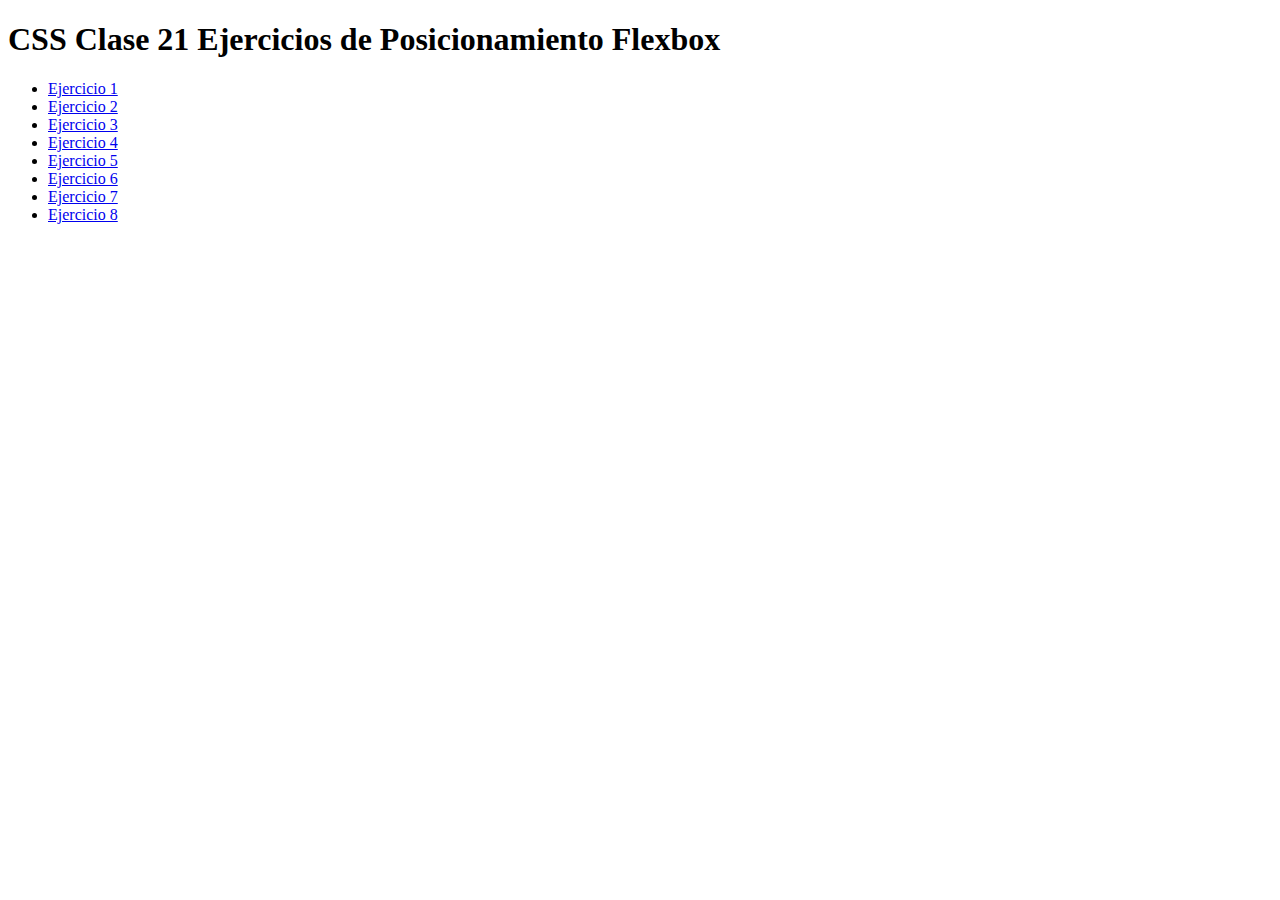
<file: code/index.html>
<!DOCTYPE html>
<html class="no-js" lang="es">
  <head>
    <meta charset="utf-8" />
    <title>CSS Clase 21 Ejercicios de Posicionamiento Flexbox</title>
    <meta name="description" content="" />
    <meta name="viewport" content="width=device-width, initial-scale=1" />

    <link rel="icon" href="favicon.ico" sizes="any" />
    <link rel="icon" href="icon.svg" type="image/svg+xml" />
    <link rel="apple-touch-icon" href="icon.png" />

    <link rel="stylesheet" href="css/estilos.css" media="screen" />

    <link rel="manifest" href="site.webmanifest" />
    <meta name="theme-color" content="#fafafa" />
  </head>

  <body>
    <section>
      <h1>CSS Clase 21 Ejercicios de Posicionamiento Flexbox</h1>
      <nav>
        <ul>
          <li><a href="ejercicio1.html">Ejercicio 1</a></li>
          <li><a href="ejercicio2.html">Ejercicio 2</a></li>
          <li><a href="ejercicio3.html">Ejercicio 3</a></li>
          <li><a href="ejercicio4.html">Ejercicio 4</a></li>
          <li><a href="ejercicio5.html">Ejercicio 5</a></li>
          <li><a href="ejercicio6.html">Ejercicio 6</a></li>
          <li><a href="ejercicio7.html">Ejercicio 7</a></li>
          <li><a href="ejercicio8.html">Ejercicio 8</a></li>
        </ul>
      </nav>
    </section>

    <main></main>

    <footer></footer>
  </body>
</html>
</file>
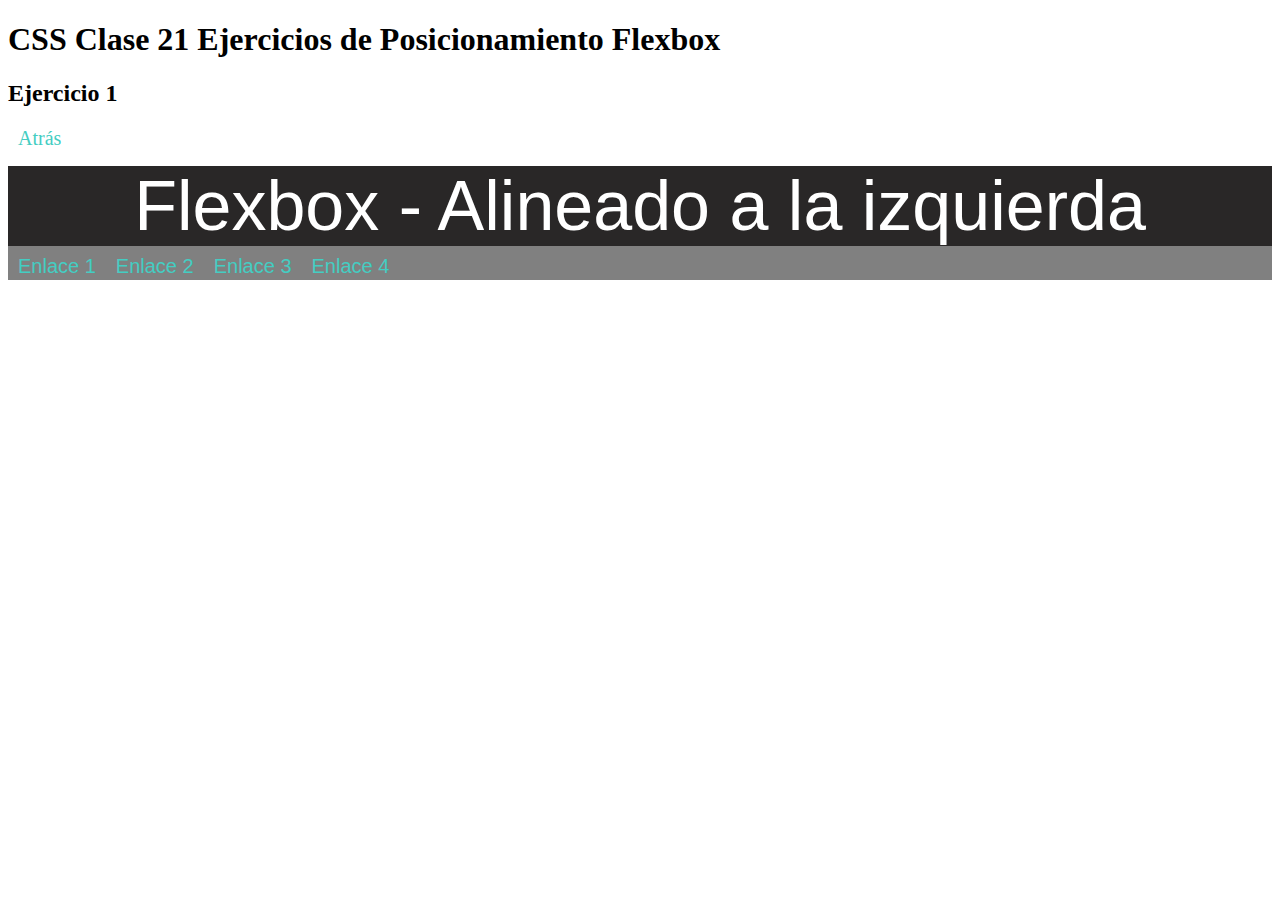
<file: code/ejercicio1.html>
<!DOCTYPE html>
<html class="no-js" lang="">
  <head>
    <meta charset="utf-8" />
    <title>CSS Clase 19 Ejercicios de Posicionamiento básico</title>
    <meta name="description" content="" />
    <meta name="viewport" content="width=device-width, initial-scale=1" />

    <link rel="icon" href="favicon.ico" sizes="any" />
    <link rel="icon" href="icon.svg" type="image/svg+xml" />
    <link rel="apple-touch-icon" href="icon.png" />

    <link rel="stylesheet" href="css/estilos.css" media="screen" />

    <link rel="manifest" href="site.webmanifest" />
    <meta name="theme-color" content="#fafafa" />
  </head>

  <body>
    <section>
      <h1>CSS Clase 21 Ejercicios de Posicionamiento Flexbox</h1>
      <h2>Ejercicio 1</h2>
      <p><a class="ejercicio1" href="index.html">Atrás</a></p>
    </section>

    <header class="ejercicio1">
      Flexbox - Alineado a la izquierda
      <div class="ejercicio1">
        <ul class="ejercicio1">
          <li class="ejercicio1">
            <a class="ejercicio1" href="https://www.google.es/">Enlace 1</a>
          </li>
          <li class="ejercicio1">
            <a class="ejercicio1" href="https://www.yahoo.es/">Enlace 2</a>
          </li>
          <li class="ejercicio1">
            <a class="ejercicio1" href="https://www.apple.es/">Enlace 3</a>
          </li>
          <li class="ejercicio1">
            <a class="ejercicio1" href="https://www.ugreen.com/">Enlace 4</a>
          </li>
        </ul>
      </div>
    </header>

    <main></main>

    <footer></footer>
  </body>
</html>
</file>
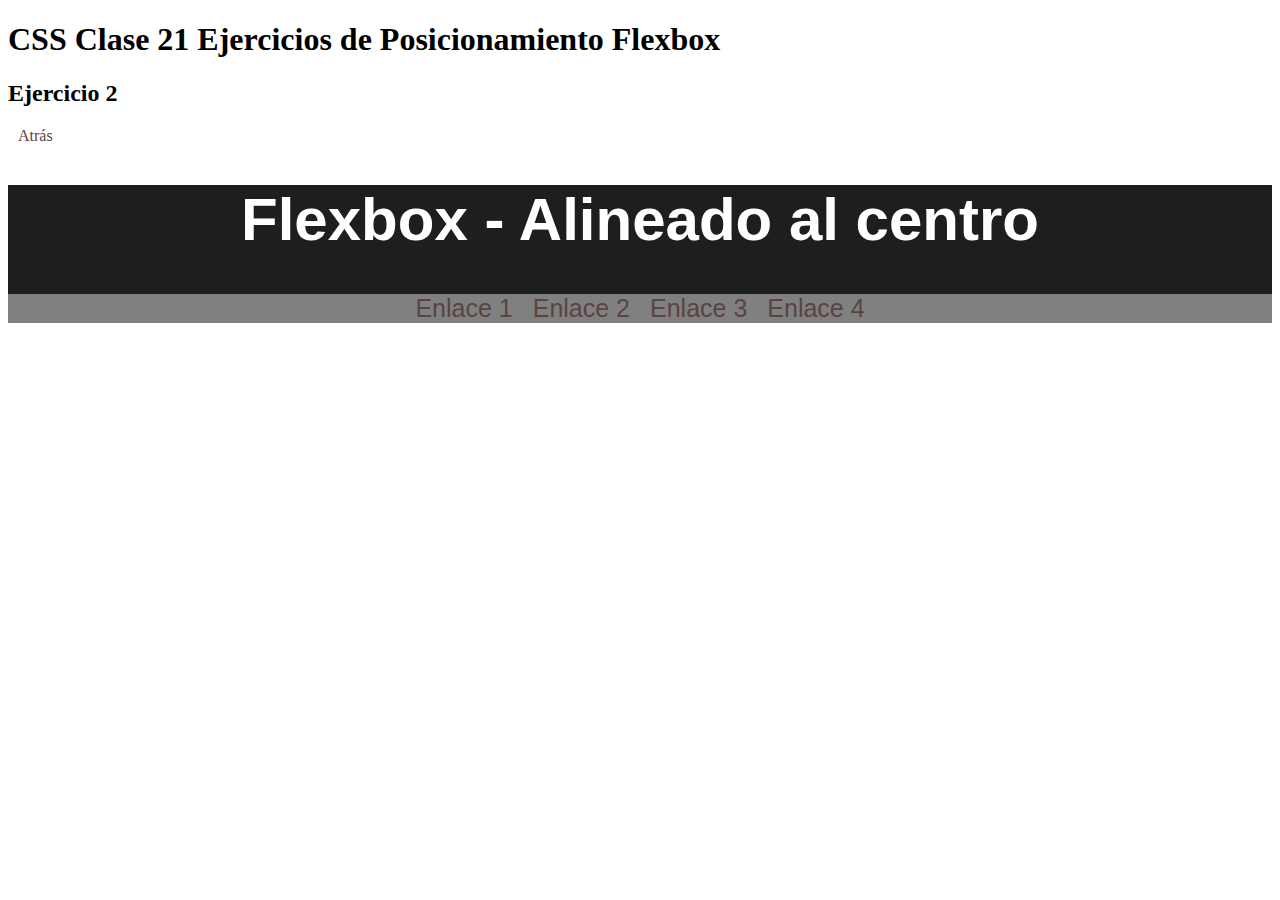
<file: code/ejercicio2.html>
<!DOCTYPE html>
<html class="no-js" lang="">
  <head>
    <meta charset="utf-8" />
    <title>CSS Clase 19 Ejercicios de Posicionamiento básico</title>
    <meta name="description" content="" />
    <meta name="viewport" content="width=device-width, initial-scale=1" />

    <link rel="icon" href="favicon.ico" sizes="any" />
    <link rel="icon" href="icon.svg" type="image/svg+xml" />
    <link rel="apple-touch-icon" href="icon.png" />

    <link rel="stylesheet" href="css/estilos.css" media="screen" />

    <link rel="manifest" href="site.webmanifest" />
    <meta name="theme-color" content="#fafafa" />
  </head>

  <body>
    <section>
      <h1>CSS Clase 21 Ejercicios de Posicionamiento Flexbox</h1>
      <h2>Ejercicio 2</h2>
      <p><a class="ejercicio2" href="index.html">Atrás</a></p>
    </section>

    <header class="ejercicio2">
      <h1>Flexbox - Alineado al centro</h1>
      <nav class="ejercicio2">
        <ul class="ejercicio2">
          <li class="ejercicio2">
            <a class="ejercicio2" href="#">Enlace 1</a>
          </li>
          <li class="ejercicio2">
            <a class="ejercicio2" href="#">Enlace 2</a>
          </li>
          <li class="ejercicio2">
            <a class="ejercicio2" href="#">Enlace 3</a>
          </li>
          <li class="ejercicio2">
            <a class="ejercicio2" href="#">Enlace 4</a>
          </li>
        </ul>
      </nav>
    </header>

    <main></main>

    <footer></footer>
  </body>
</html>
</file>
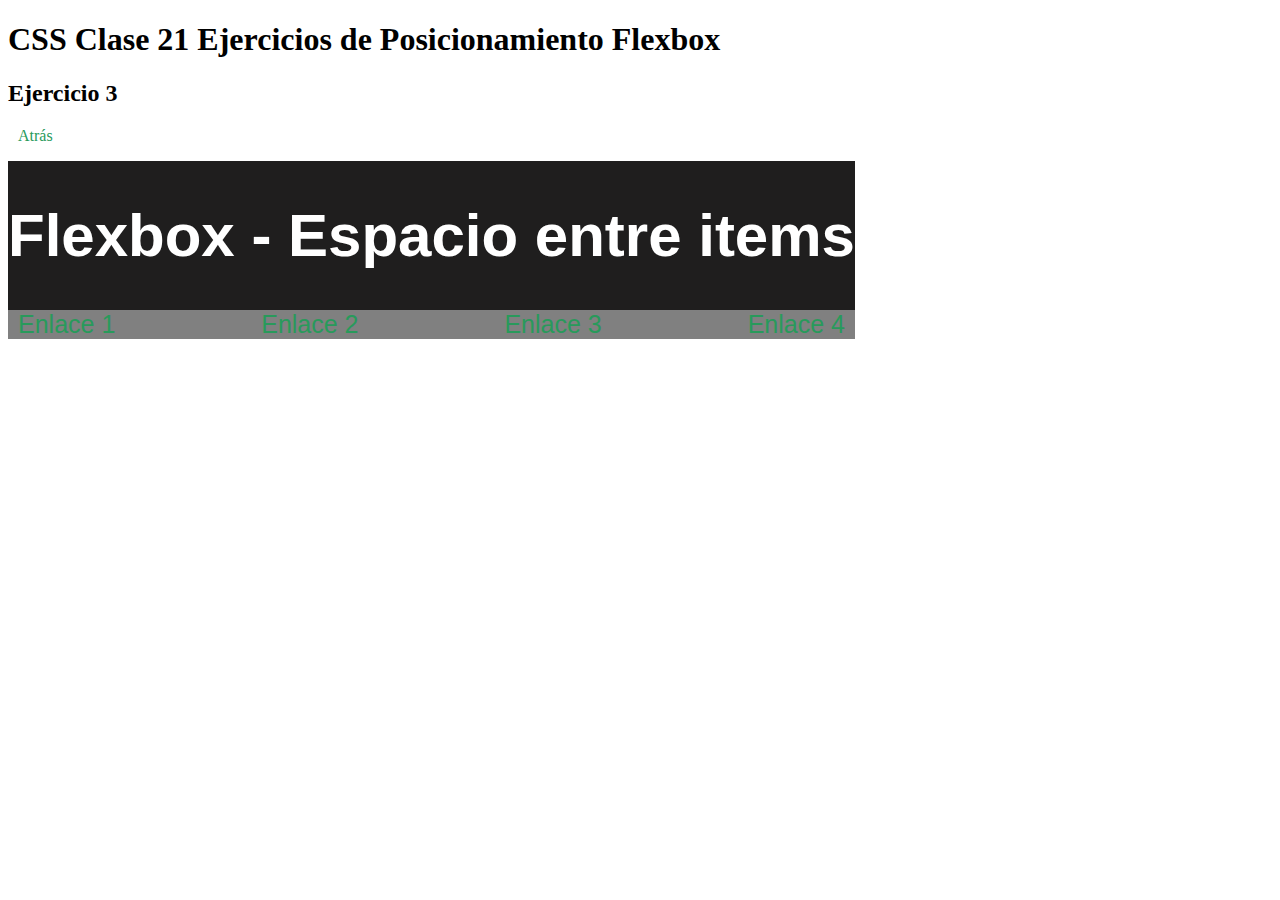
<file: code/ejercicio3.html>
<!DOCTYPE html>
<html class="no-js" lang="">
  <head>
    <meta charset="utf-8" />
    <title>CSS Clase 19 Ejercicios de Posicionamiento básico</title>
    <meta name="description" content="" />
    <meta name="viewport" content="width=device-width, initial-scale=1" />

    <link rel="icon" href="favicon.ico" sizes="any" />
    <link rel="icon" href="icon.svg" type="image/svg+xml" />
    <link rel="apple-touch-icon" href="icon.png" />

    <link rel="stylesheet" href="css/estilos.css" media="screen" />

    <link rel="manifest" href="site.webmanifest" />
    <meta name="theme-color" content="#fafafa" />
  </head>

  <body>
    <section>
      <h1>CSS Clase 21 Ejercicios de Posicionamiento Flexbox</h1>
      <h2>Ejercicio 3</h2>
      <p><a class="ejercicio3" href="index.html">Atrás</a></p>
    </section>

    <header class="ejercicio3">
      <h1>Flexbox - Espacio entre items</h1>
      <nav class="ejercicio3">
        <ul class="ejercicio3">
          <li class="ejercicio3">
            <a class="ejercicio3" href="#">Enlace 1</a>
          </li>
          <li class="ejercicio3">
            <a class="ejercicio3" href="#">Enlace 2</a>
          </li>
          <li class="ejercicio3">
            <a class="ejercicio3" href="#">Enlace 3</a>
          </li>
          <li class="ejercicio3">
            <a class="ejercicio3" href="#">Enlace 4</a>
          </li>
        </ul>
      </nav>
    </header>

    <main></main>

    <footer></footer>
  </body>
</html>
</file>
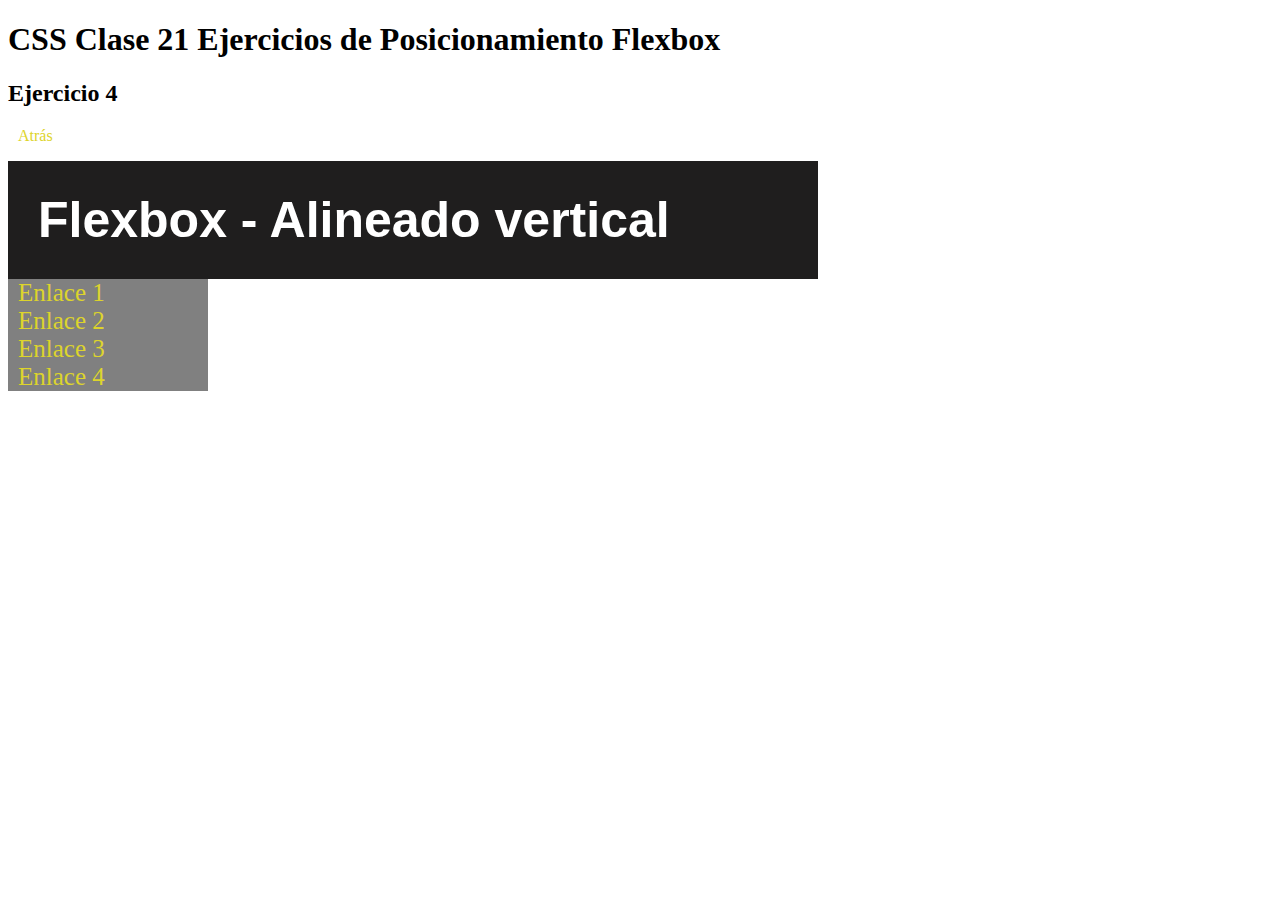
<file: code/ejercicio4.html>
<!DOCTYPE html>
<html class="no-js" lang="">
  <head>
    <meta charset="utf-8" />
    <title>CSS Clase 19 Ejercicios de Posicionamiento básico</title>
    <meta name="description" content="" />
    <meta name="viewport" content="width=device-width, initial-scale=1" />

    <link rel="icon" href="favicon.ico" sizes="any" />
    <link rel="icon" href="icon.svg" type="image/svg+xml" />
    <link rel="apple-touch-icon" href="icon.png" />

    <link rel="stylesheet" href="css/estilos.css" media="screen" />

    <link rel="manifest" href="site.webmanifest" />
    <meta name="theme-color" content="#fafafa" />
  </head>

  <body>
    <section>
      <h1>CSS Clase 21 Ejercicios de Posicionamiento Flexbox</h1>
      <h2>Ejercicio 4</h2>
      <p><a class="ejercicio4" href="index.html">Atrás</a></p>
    </section>

    <header class="ejercicio4">
      <h1>Flexbox - Alineado vertical</h1>
      <nav class="ejercicio4">
        <ul class="ejercicio4">
          <li class="ejercicio4">
            <a class="ejercicio4" href="#">Enlace 1</a>
          </li>
          <li class="ejercicio4">
            <a class="ejercicio4" href="#">Enlace 2</a>
          </li>
          <li class="ejercicio4">
            <a class="ejercicio4" href="#">Enlace 3</a>
          </li>
          <li class="ejercicio4">
            <a class="ejercicio4" href="#">Enlace 4</a>
          </li>
        </ul>
      </nav>
    </header>

    <main></main>

    <footer></footer>
  </body>
</html>
</file>
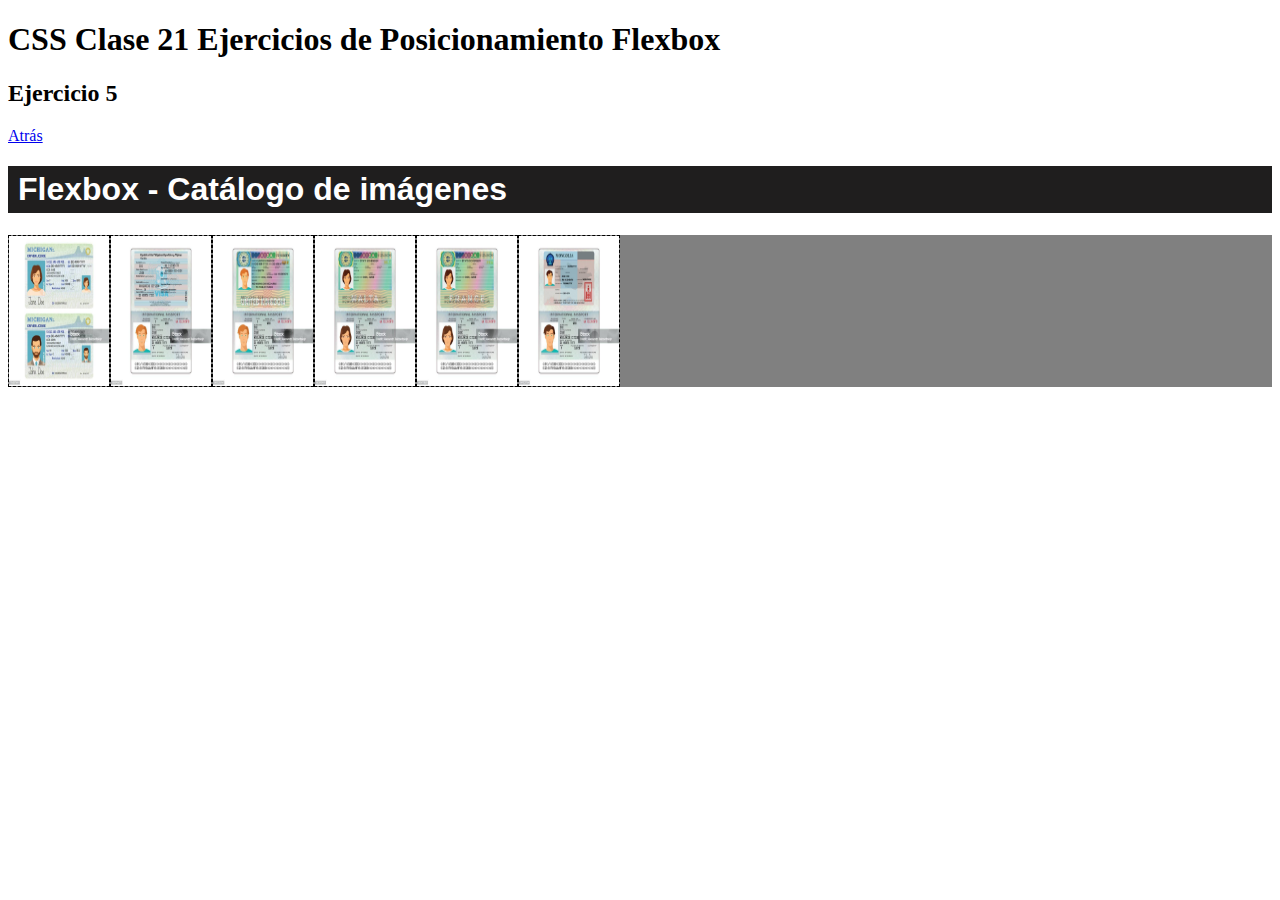
<file: code/ejercicio5.html>
<!DOCTYPE html>
<html class="no-js" lang="">
  <head>
    <meta charset="utf-8" />
    <title>CSS Clase 19 Ejercicios de Posicionamiento básico</title>
    <meta name="description" content="" />
    <meta name="viewport" content="width=device-width, initial-scale=1" />

    <link rel="icon" href="favicon.ico" sizes="any" />
    <link rel="icon" href="icon.svg" type="image/svg+xml" />
    <link rel="apple-touch-icon" href="icon.png" />

    <link rel="stylesheet" href="css/estilos.css" media="screen" />

    <link rel="manifest" href="site.webmanifest" />
    <meta name="theme-color" content="#fafafa" />
  </head>

  <body>
    <section>
      <h1>CSS Clase 21 Ejercicios de Posicionamiento Flexbox</h1>
      <h2>Ejercicio 5</h2>
      <p><a href="index.html">Atrás</a></p>
    </section>

    <header class="ejercicio5">
      <h1>Flexbox - Catálogo de imágenes</h1>
      <section class="imgContainer5">
        <img src="./img/1.jpg" alt="" />
        <img src="./img/2.jpg" alt="" />
        <img src="./img/3.jpg" alt="" />
        <img src="./img/4.jpg" alt="" />
        <img src="./img/5.jpg" alt="" />
        <img src="./img/6.jpg" alt="" />
      </section>
    </header>

    <main></main>

    <footer></footer>
  </body>
</html>
</file>
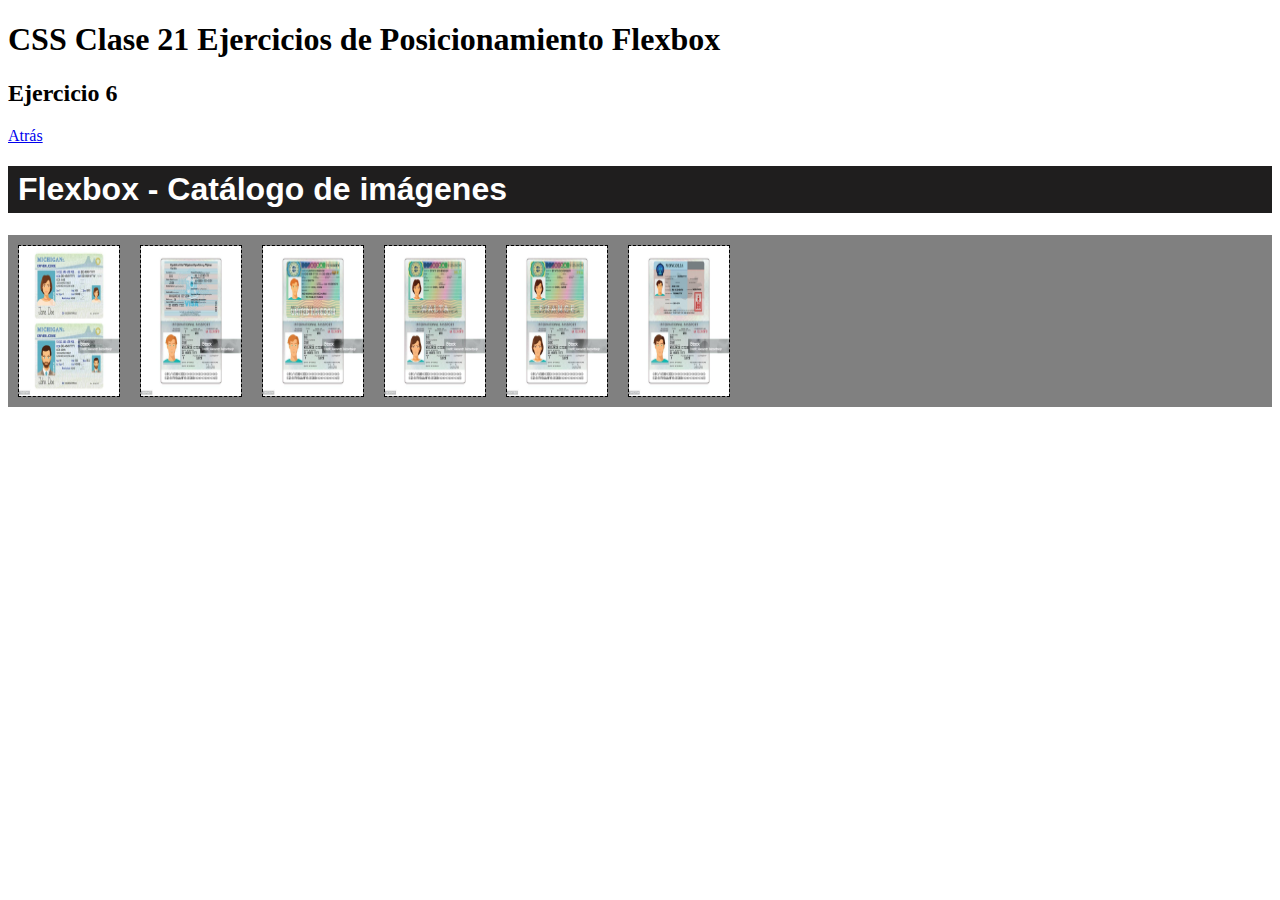
<file: code/ejercicio6.html>
<!DOCTYPE html>
<html class="no-js" lang="">
  <head>
    <meta charset="utf-8" />
    <title>CSS Clase 19 Ejercicios de Posicionamiento básico</title>
    <meta name="description" content="" />
    <meta name="viewport" content="width=device-width, initial-scale=1" />

    <link rel="icon" href="favicon.ico" sizes="any" />
    <link rel="icon" href="icon.svg" type="image/svg+xml" />
    <link rel="apple-touch-icon" href="icon.png" />

    <link rel="stylesheet" href="css/estilos.css" media="screen" />

    <link rel="manifest" href="site.webmanifest" />
    <meta name="theme-color" content="#fafafa" />
  </head>

  <body>
    <section>
      <h1>CSS Clase 21 Ejercicios de Posicionamiento Flexbox</h1>
      <h2>Ejercicio 6</h2>
      <p><a href="index.html">Atrás</a></p>
    </section>

    <header class="ejercicio6">
      <h1>Flexbox - Catálogo de imágenes</h1>
      <section class="imgContainer6">
        <img class="ejercicio6" src="./img/1.jpg" alt="" />
        <img class="ejercicio6" src="./img/2.jpg" alt="" />
        <img class="ejercicio6" src="./img/3.jpg" alt="" />
        <img class="ejercicio6" src="./img/4.jpg" alt="" />
        <img class="ejercicio6" src="./img/5.jpg" alt="" />
        <img class="ejercicio6" src="./img/6.jpg" alt="" />
      </section>
    </header>

    <main></main>

    <footer></footer>
  </body>
</html>
</file>
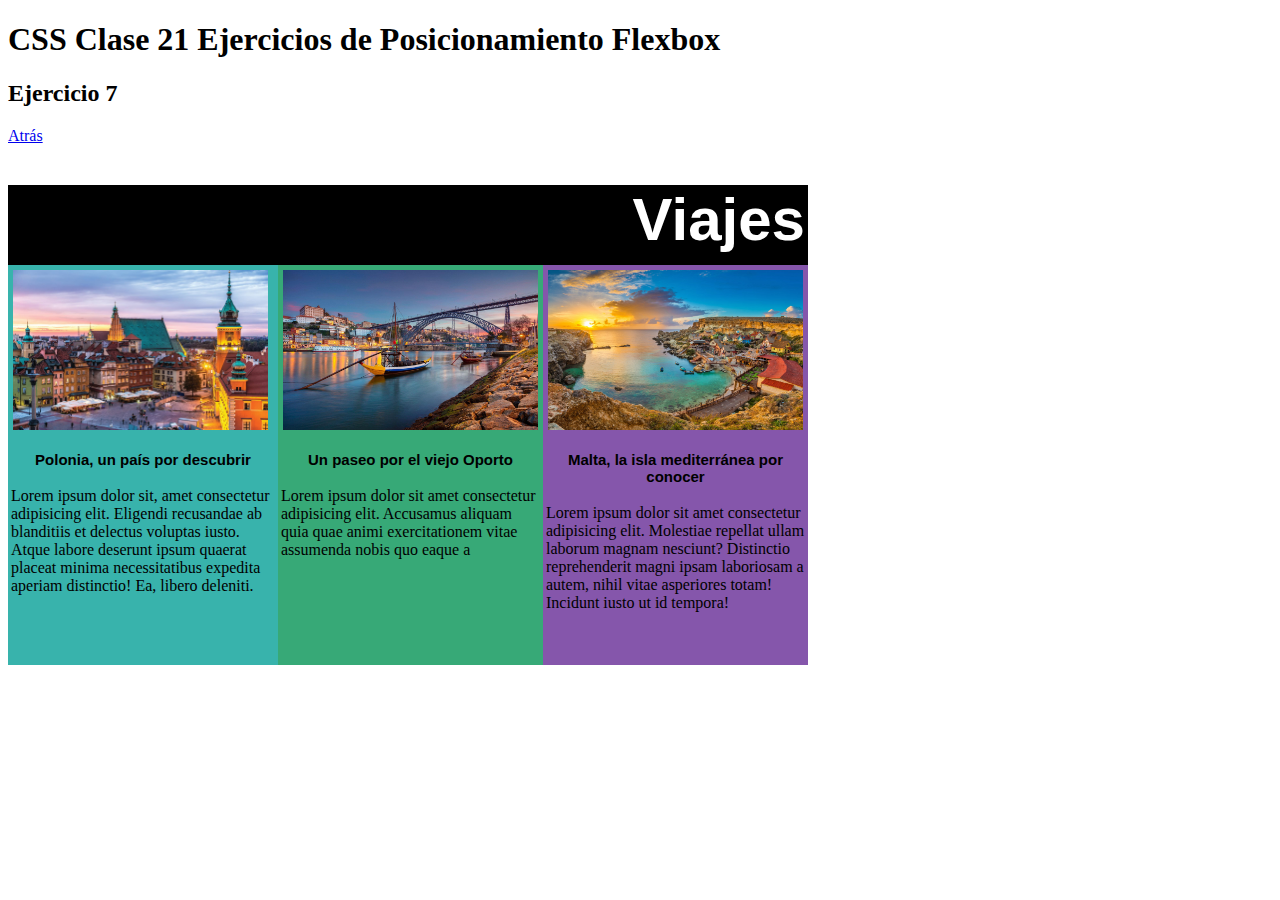
<file: code/ejercicio7.html>
<!DOCTYPE html>
<html class="no-js" lang="">
  <head>
    <meta charset="utf-8" />
    <title>CSS Clase 19 Ejercicios de Posicionamiento básico</title>
    <meta name="description" content="" />
    <meta name="viewport" content="width=device-width, initial-scale=1" />

    <link rel="icon" href="favicon.ico" sizes="any" />
    <link rel="icon" href="icon.svg" type="image/svg+xml" />
    <link rel="apple-touch-icon" href="icon.png" />

    <link rel="stylesheet" href="css/estilos.css" media="screen" />

    <link rel="manifest" href="site.webmanifest" />
    <meta name="theme-color" content="#fafafa" />
  </head>

  <body>
    <section>
      <h1>CSS Clase 21 Ejercicios de Posicionamiento Flexbox</h1>
      <h2>Ejercicio 7</h2>
      <p><a href="index.html">Atrás</a></p>
    </section>

    <header class="ejercicio7">
      <h1>Viajes</h1>
    </header>

    <main>
      <section class="travelContainer">
        <article class="travel1">
          <img src="./img/polonia.jpg" class="travel__img1" alt="" />
          <h2 class="travel__title1">Polonia, un país por descubrir</h2>
          <p class="travel__description1">
            Lorem ipsum dolor sit, amet consectetur adipisicing elit. Eligendi
            recusandae ab blanditiis et delectus voluptas iusto. Atque labore
            deserunt ipsum quaerat placeat minima necessitatibus expedita
            aperiam distinctio! Ea, libero deleniti.
          </p>
        </article>

        <article class="travel2">
          <img src="./img/oporto.jpg" class="travel__img2" alt="" />
          <h2 class="travel__title2">Un paseo por el viejo Oporto</h2>
          <p class="travel__description2">
            Lorem ipsum dolor sit amet consectetur adipisicing elit. Accusamus
            aliquam quia quae animi exercitationem vitae assumenda nobis quo
            eaque a
          </p>
        </article>

        <article class="travel3">
          <img src="./img/malta.jpg" class="travel__img3" alt="" />
          <h2 class="travel__title3">
            Malta, la isla mediterránea por conocer
          </h2>
          <p class="travel__description3">
            Lorem ipsum dolor sit amet consectetur adipisicing elit. Molestiae
            repellat ullam laborum magnam nesciunt? Distinctio reprehenderit
            magni ipsam laboriosam a autem, nihil vitae asperiores totam!
            Incidunt iusto ut id tempora!
          </p>
        </article>
      </section>
    </main>

    <footer></footer>
  </body>
</html>
</file>
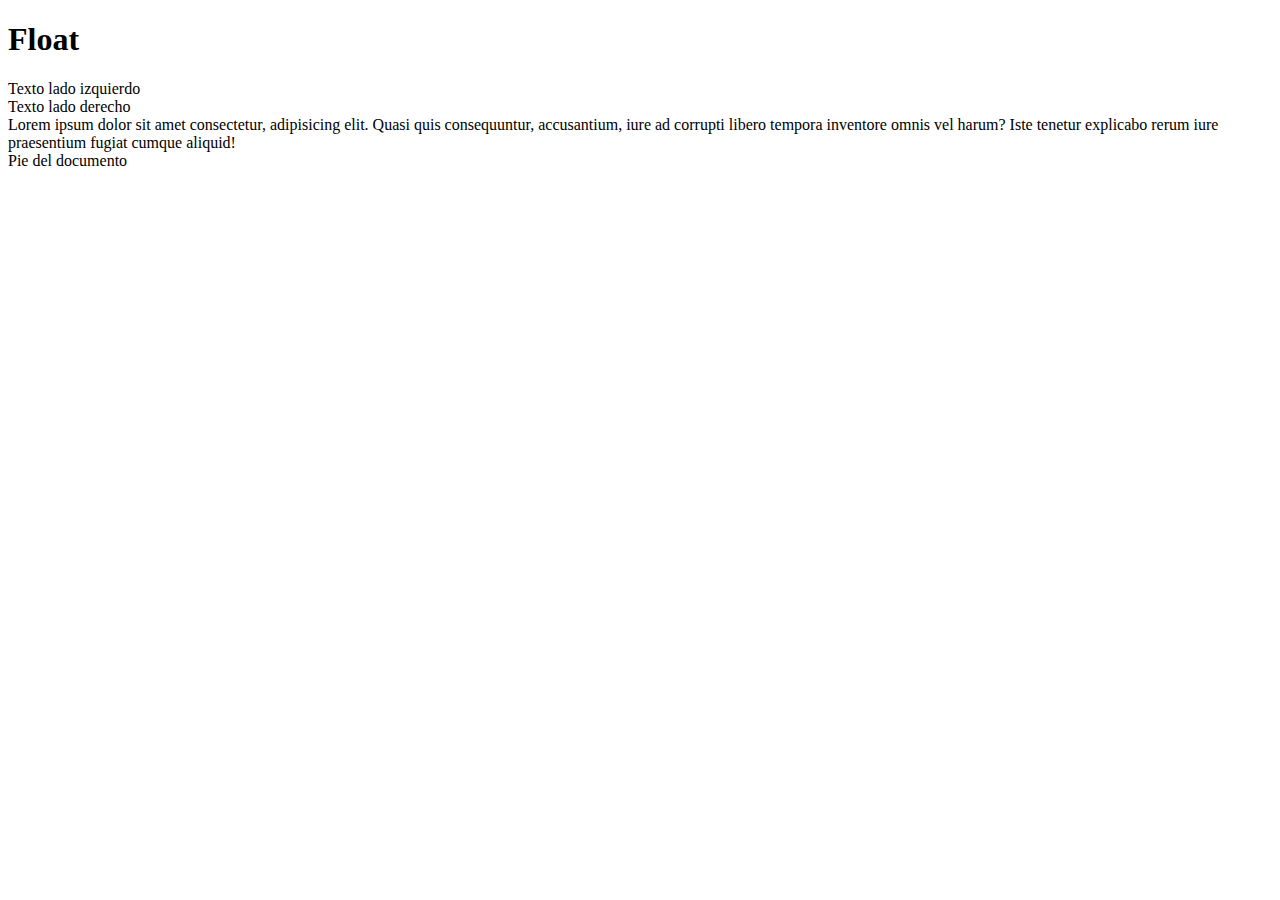
<file: code/position.html>
<!doctype html>
<html class="no-js" lang="">

<head>
  <meta charset="utf-8">
  <title>Modelo de caja ejercicio 1</title>
  <meta name="description" content="">
  <meta name="viewport" content="width=device-width, initial-scale=1">

  <link rel="icon" href="favicon.ico" sizes="any">
  <link rel="icon" href="icon.svg" type="image/svg+xml">
  <link rel="apple-touch-icon" href="icon.png">

  <link rel="stylesheet" href="css/estilos.css" media="screen">

  <link rel="manifest" href="site.webmanifest">
  <meta name="theme-color" content="#fafafa">
</head>

<body>

  <header>
    <h1>Float</h1>
  </header>

  <main class="positionExercise">
    <section class="left">Texto lado izquierdo</section>
    <section class="right">Texto lado derecho</section>
    <section class="center">Lorem ipsum dolor sit amet consectetur, adipisicing elit. Quasi quis consequuntur, accusantium, iure ad corrupti libero tempora inventore omnis vel harum? Iste tenetur explicabo rerum iure praesentium fugiat cumque aliquid!</section>
    <footer class="footer">Pie del documento</footer>
  </main>
</body>

</html>
</file>
<file: code/css/estilos.css>
header.ejercicio1 {
  background-color: rgb(41, 39, 39);
  font-family: "Gill Sans", "Gill Sans MT", Calibri, "Trebuchet MS", sans-serif;
  font-size: 70px;
  color: white;
  text-align: center;
  width: auto;
  height: auto;
  margin: 0;
  flex-wrap: wrap;
}

header ul.ejercicio1 {
  background-color: grey;
  display: flex;
  justify-content: flex-start;
  list-style: none;
  font-size: 30px;
  margin: 0;
  padding: 0;
}

li.ejercicio1:hover {
  background-color: rgb(66, 68, 66);
}

a.ejercicio1:visited,
a.ejercicio1 {
  color: rgb(68, 205, 194);
  text-decoration: none;
  font-size: 20px;
  padding: 10px;
}

header.ejercicio2 {
  font-family: "Segoe UI", Tahoma, Geneva, Verdana, sans-serif;
  font-size: 30px;
  width: auto;
  height: auto;
  text-align: center;
  color: white;
  margin: 0;
  padding: 0;
  background-color: rgb(31, 30, 30);
  flex-wrap: wrap;
}

ul.ejercicio2 {
  background-color: grey;
  display: flex;
  list-style: none;
  margin: 0;
  padding: 0;
  font-size: 25px;
  justify-content: center;
}

li.ejercicio2:hover {
  background-color: rgb(204, 198, 198);
}

a.ejercicio2,
a:visited {
  text-decoration: none;
  padding: 10px;
  color: rgb(90, 67, 67);
}

header.ejercicio3 {
  font-family: "Segoe UI", Tahoma, Geneva, Verdana, sans-serif;
  font-size: 30px;
  display: inline-block;
  width: auto;
  height: auto;
  color: white;
  justify-content: center;
  align-items: center;
  margin: 0;
  padding: 0;
  background-color: rgb(31, 30, 30);
  flex-wrap: wrap;
}

ul.ejercicio3 {
  background-color: grey;
  display: flex;
  list-style: none;
  height: auto;
  width: auto;
  margin: 0;
  padding: 0;
  font-size: 25px;
  justify-content: space-between;
}

li.ejercicio3:hover {
  background-color: rgb(52, 51, 117);
}

a.ejercicio3,
a:visited {
  text-decoration: none;
  padding: 10px;
  color: rgb(40, 154, 91);
}

header.ejercicio4 h1 {
  font-family: Verdana, Geneva, Tahoma, sans-serif;
  font-size: 50px;
  display: inline-block;
  width: 750px;
  height: auto;
  color: white;
  justify-content: center;
  align-items: center;
  margin: 0;
  padding: 30px;
  background-color: rgb(31, 30, 30);
  flex-wrap: wrap;
}

ul.ejercicio4 {
  background-color: grey;
  flex-direction: column;
  list-style: none;
  height: auto;
  width: 200px;
  margin: 0;
  padding: 0;
  font-size: 25px;
  justify-content: space-between;
}

li.ejercicio4:hover {
  background-color: rgb(143, 28, 47);
}

a.ejercicio4,
a:visited {
  text-decoration: none;
  padding: 10px;
  color: rgb(221, 212, 44);
}

header.ejercicio5 h1 {
  background-color: rgb(31, 30, 30);
  color: white;
  font-family: "Segoe UI", Tahoma, Geneva, Verdana, sans-serif;
  padding-top: 5px;
  padding-bottom: 5px;
  padding-left: 10px;
}

section.imgContainer5 {
  display: flex;
  background-color: grey;
}

img {
  width: 100px;
  height: 150px;
  border: 1px dashed black;
}

header.ejercicio6 h1 {
  background-color: rgb(31, 30, 30);
  color: white;
  font-family: "Segoe UI", Tahoma, Geneva, Verdana, sans-serif;
  padding-top: 5px;
  padding-bottom: 5px;
  padding-left: 10px;
}

section.imgContainer6 {
  display: flex;
  background-color: grey;
}

img.ejercicio6 {
  width: 100px;
  height: 150px;
  border: 1px dashed black;
  margin: 10px;
}

header.ejercicio7 {
  background-color: black;
  width: 800px;
  height: 80px;
  text-align: right;
  color: white;
  font-family: "Franklin Gothic Medium", "Arial Narrow", Arial, sans-serif;
  font-size: 30px;
  padding-right: 3px;
  box-sizing: border-box;
}

section.travelContainer {
  width: 800px;
  height: 200px;
  display: flex;
  padding: 0;
  box-sizing: border-box;
}

article.travel1 {
  width: auto;
  height: 400px;
  background-color: rgb(56, 179, 172);
}

article.travel2 {
  width: auto;
  height: 400px;
  background-color: rgb(55, 169, 119);
}

article.travel3 {
  width: auto;
  height: 400px;
  background-color: rgb(133, 86, 171);
}

article.travel1 .travel__img1 {
  width: 255px;
  height: 40%;
  margin: 5px;
  padding: 0;
  border: 0;
}

article.travel2 .travel__img2 {
  width: 255px;
  height: 40%;
  margin: 5px;
  padding: 0;
  border: 0;
}

article.travel3 .travel__img3 {
  width: 255px;
  height: 40%;
  margin: 5px;
  padding: 0;
  border: 0;
}

h2.travel__title1 {
  font-family: Arial, Helvetica, sans-serif;
  color: black;
  text-align: center;
  font-size: 15px;
}

h2.travel__title2 {
  font-family: Arial, Helvetica, sans-serif;
  color: black;
  text-align: center;
  font-size: 15px;
}

h2.travel__title3 {
  font-family: Arial, Helvetica, sans-serif;
  color: black;
  text-align: center;
  font-size: 15px;
}

p.travel__description1 {
  padding: 3px;
  flex-wrap: wrap;
}

p.travel__description2 {
  padding: 3px;
}

p.travel__description3 {
  padding: 3px;
}
</file>
